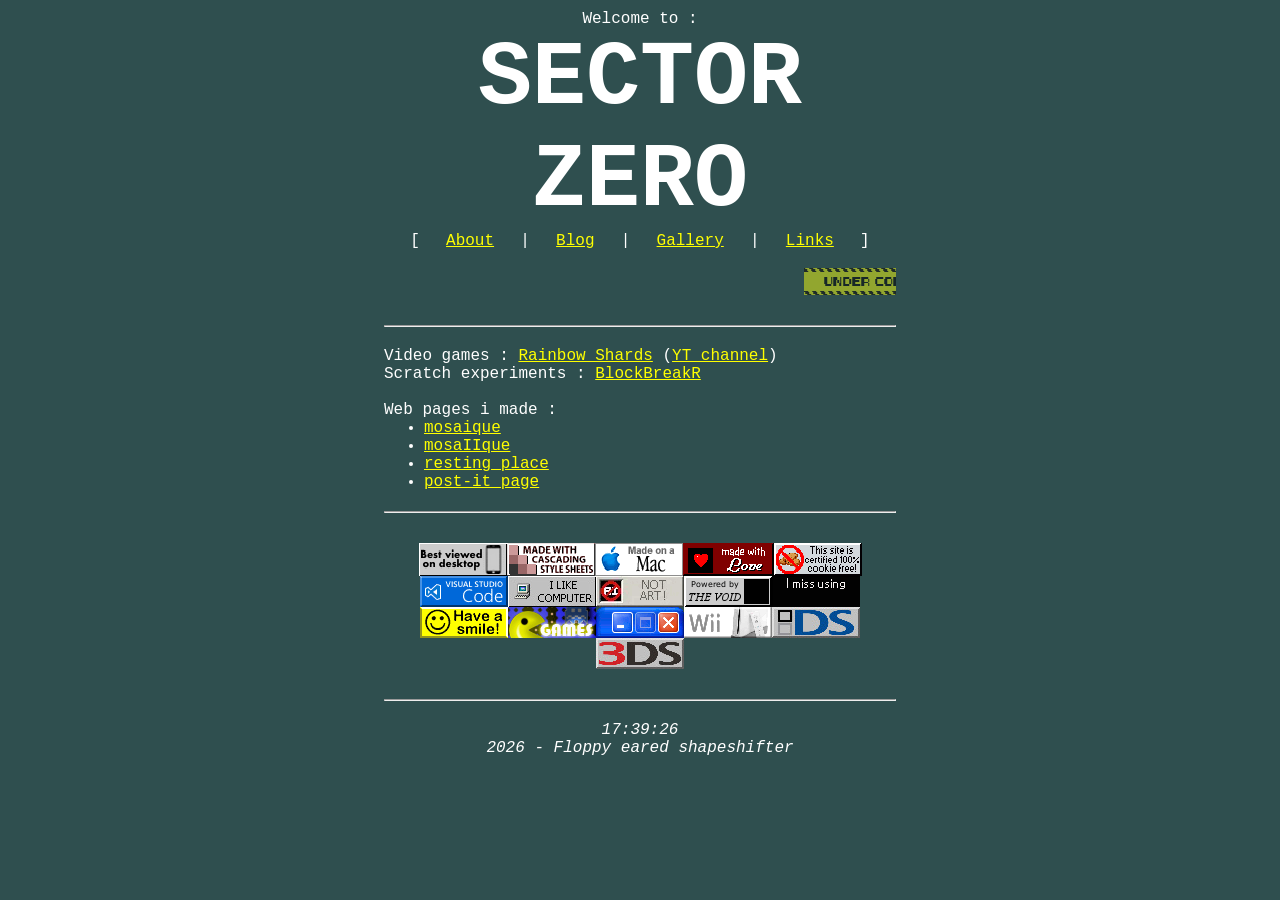
<file: index.html>
<!DOCTYPE html>
<html lang="en">
<head>
    <meta charset="UTF-8">
    <meta name="viewport" content="width=device-width, initial-scale=1.0">
    <link rel="stylesheet" href="style.css">
    <title>S0</title>
</head>
<body>
    <header>
        <p id="intro">Welcome to :</p>
        <h1>SECTOR ZERO</h1>
        <ul class="spList">
            <li>[</li>
            <li><a href="about/index.html">About</a></li>
            <li>|</li>
            <li><a href="blog/index.html">Blog</a></li>
            <li>|</li>
            <li><a href="gallery/index.html">Gallery</a></li>
            <li>|</li>
            <li><a href="links/index.html">Links</a></li>
            <li>]</li>
        </ul>
        <br>
        <marquee>
            <img src="img/blink/construction.gif">
            <img src="img/blink/flower.gif">
            <img src="img/blink/clover.gif">
            <img src="img/blink/dreamPix.gif">
            <img src="img/blink/glitter.gif">
            <img src="img/blink/night.gif">
            <img src="img/blink/belive.gif">
            <img src="img/blink/cherries.gif">
            <img src="img/blink/purple.gif">
            <img src="img/blink/rainbow.gif">
        </marquee>
    </header>
    <hr>
    <main>
        Video games : <a href="https://rainbowshards.itch.io">Rainbow Shards</a> (<a href="https://www.youtube.com/@RainbowShardsGames">YT channel</a>)<br>
        Scratch experiments : <a href="https://scratch.mit.edu/users/BlockBreakR/">BlockBreakR</a><br>
        <br>
        Web pages i made :
        <ul>
            <li><a href="toys/mosaique/index.html">mosaique</a></li>
            <li><a href="toys/mosaIIque/index.html">mosaIIque</a></li>
            <li><a href="toys/rest/index.html">resting place</a></li>
            <li><a href="toys/postIt/Index.html">post-it page</a></li>
        </ul>
    </main>
    <hr>
        <div id="buttonWall">
            <img class="button" src="img/inside/bestvieweddesktop.gif" alt="This website is best viewed on desktop.">
            <img class="button" src="img/inside/css.gif" alt="This website is made with css, too bad you can't see how pretty it is. Don't worry, i tried to make it accessible for you !">
            <img class="button" src="img/inside/mac.gif" alt="This website was made on a Mac.">
            <img class="button" src="img/inside/madewithlove.png" alt="This website was made with love.">
            <img class="button" src="img/inside/nocookies.gif" alt="This website has no cookies !">
            <img class="button" src="img/inside/vsc.gif" alt="This website was made on V-S Code.">

            <img class="button" src="img/inside/puter.jpg" alt="On my 'puter">
            <img class="button" src="img/inside/ai.gif" alt="NO AI">
            <img class="button" src="img/inside/null.gif" id="exeption">
            <img class="button" src="img/inside/pictochat.gif" id="I miss using pictochat">
            <img class="button" src="img/inside/hasmile.gif" alt="Smile !">
            <img class="button" src="img/inside/games.gif" alt="No bacon, just games.">

            <img class="button" src="img/inside/xp.gif" alt="I started on xp">
            <img class="button" src="img/inside/wii.gif" alt="I like the wii">
            <img class="button" src="img/inside/ds.jpg" alt="I like the ds">
            <img class="button" src="img/inside/3s.jpg" alt="I like the 3ds">
        </div>
    <hr>
    <footer>
        <span id="clock">Loading...</span>
        <br>
        2026 - Floppy eared shapeshifter
    </footer>
    <script>
        var span = document.getElementById('clock');

        function time() {
        var d = new Date();
        var s = d.getSeconds();
        var m = d.getMinutes();
        var h = d.getHours();
        span.textContent = 
            ("0" + h).substr(-2) + ":" + ("0" + m).substr(-2) + ":" + ("0" + s).substr(-2);
        }

        setInterval(time, 1000);
    </script>
</body>
</html>
</file>
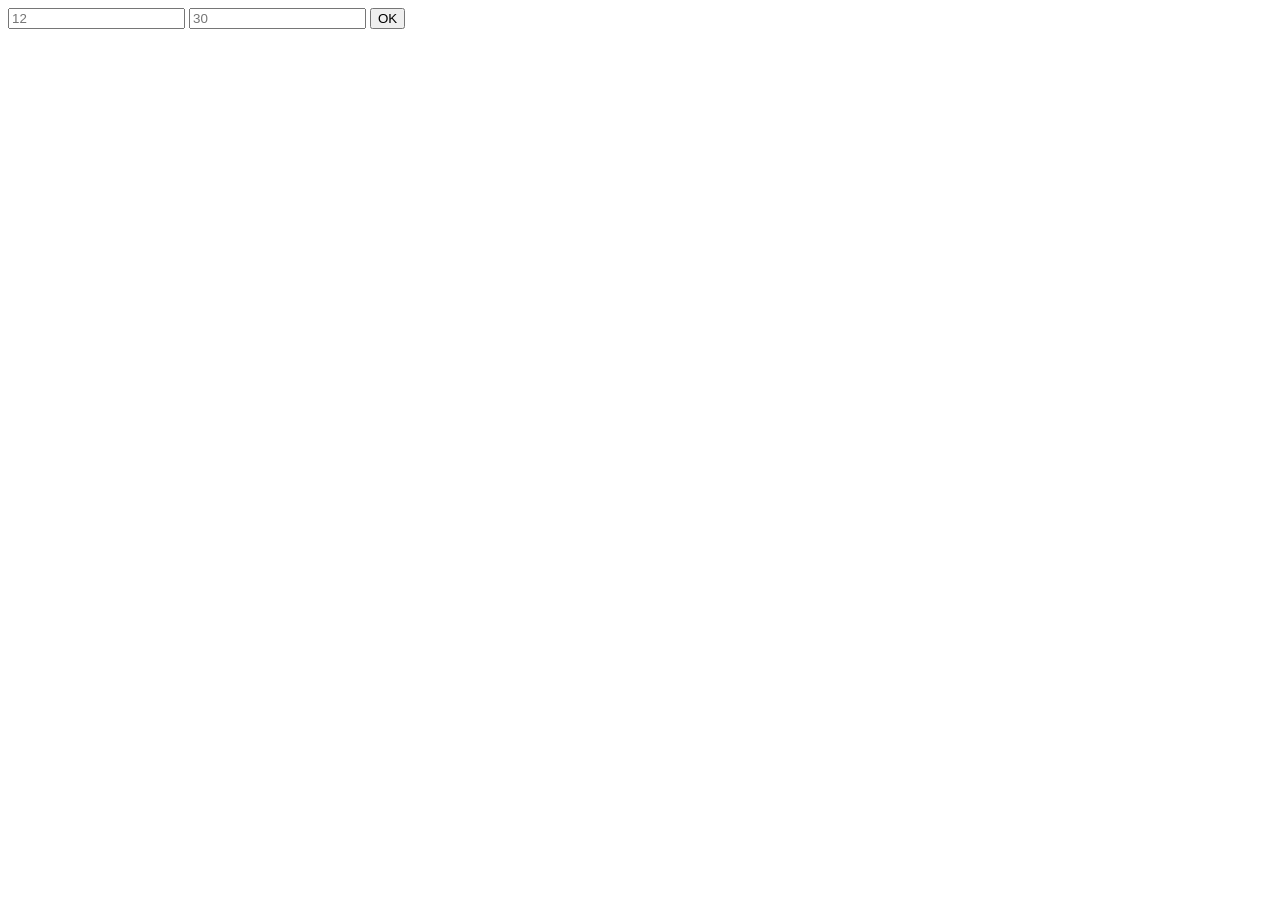
<file: toys/mosaIIque/index.html>
<!DOCTYPE html>
<html lang="en">
<head>
    <meta charset="UTF-8">
    <meta name="viewport" content="width=device-width, initial-scale=1.0">
    <title>Document</title>
</head>
<body>
    <div id="question">
        <input type="number" id="nb1" placeholder="12">
        <input type="number" id="nb2" placeholder="30">
        <button onclick="tableau()">OK</button>
    </div>
    <div id="tableau"><!-- Résultat --></div>
</body>
<script>
    var input1 = document.getElementById("nb1");
    var input2 = document.getElementById("nb2");

    function tableau() {
        //Création des variables
        var Nx = Number(input1.value); //Nombre de colonnes
        var Ny = Number(input2.value); //Nombre de lignes
        console.log("Conversion des imputs réussi");

        //Création de la table
        var t = document.createElement("table"); // Crée la balise <table>
        t.style.borderStyle = "solid"; //On ajoute un style (un contour)
        console.log("Table crée");

        //Création du contenu de la table
        for (var i = 0; i < Ny; i++) {
            var ligne = document.createElement("tr")//Crée un autre élément
            console.log("Élément : ligne crée");
            
            //On duplique la case autant de fois que x
            for (var j = 0; j < Nx; j++) {
                var elmt = document.createElement("td")//Crée un élément
                elmt.style.borderStyle = "solid"; //On ajoute un style (un contour)
                elmt.style.borderWidth = "0.1px"; //On ajoute un style (un contour)
                elmt.style.width = "10px"; //On ajoute un style (un contour)
                elmt.style.height = "10px"; //On ajoute un style (un contour)
                elmt.style.backgroundColor = getRandomColor(); //On ajoute de la couleure

                console.log("Élément : case");
                elmt.appendChild(document.createTextNode(" ")); //On ajoute du texte à la case
                /*elmt.appendChild(document.createTextNode(" ")); //On ajoute du texte à la case*/
                console.log("Élément : texte ajouté à case");
                ligne.appendChild(elmt); //On ajoute la cases à la ligne
                console.log("Élément : Ajout d'une case à ligne");
            }
            t.appendChild(ligne);
            console.log(t);
            console.log("Élément : ligne ajouté à Table");
        }

        //Compilation finale
        var table = document.getElementById("tableau"); //La variable "t" prend l'ID de "tableau"
        console.log("Élément : compilation finale...");
        table.appendChild(t) //appendChild ajoute <table> au "tableau" qui est la balise <div>
    }

    function getRandomColor() {
    var letters = '0123456789ABCDEF';
    var color = '#';
    for (var i = 0; i < 6; i++) {
        color += letters[Math.floor(Math.random() * 16)];
    }
    return color;
    }
</script>
</html>
</file>
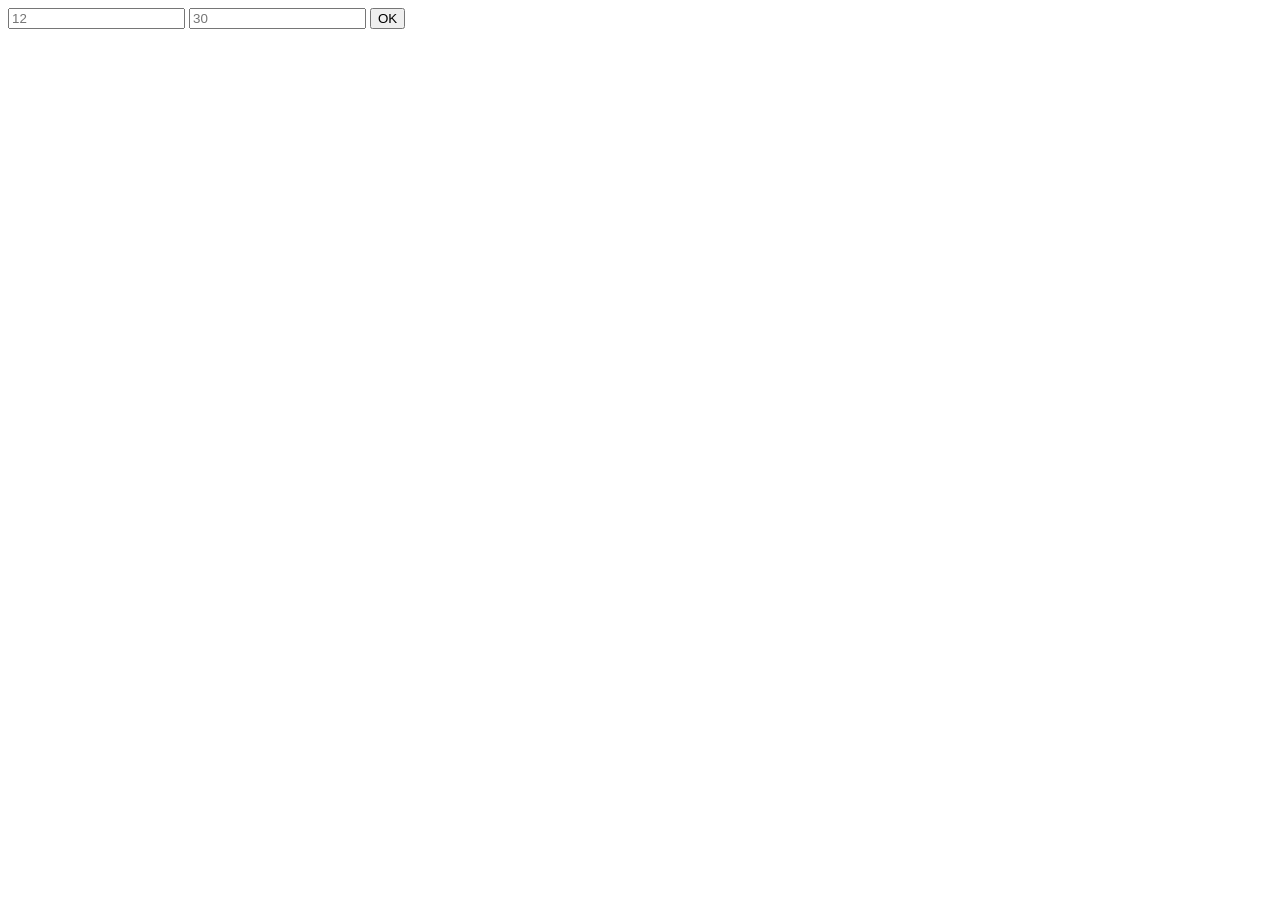
<file: toys/mosaique/index.html>
<!DOCTYPE html>
<html lang="en">
<head>
    <meta charset="UTF-8">
    <meta name="viewport" content="width=device-width, initial-scale=1.0">
    <title>Document</title>
</head>
<body>
    <div id="question">
        <input type="number" id="nb1" placeholder="12">
        <input type="number" id="nb2" placeholder="30">
        <button onclick="tableau()">OK</button>
    </div>
    <div id="tableau"><!-- Résultat --></div>
</body>
<script>
    var input1 = document.getElementById("nb1");
    var input2 = document.getElementById("nb2");

    function tableau() {
        //Création des variables
        var Nx = Number(input1.value); //Nombre de colonnes
        var Ny = Number(input2.value); //Nombre de lignes
        console.log("Conversion des imputs réussi");

        //Création de la table
        var t = document.createElement("table"); // Crée la balise <table>
        t.style.borderStyle = "solid"; //On ajoute un style (un contour)
        console.log("Table crée");

        //Création du contenu de la table
        for (var i = 0; i < Ny; i++) {
            var ligne = document.createElement("tr")//Crée un autre élément
            console.log("Élément : ligne crée");
            
            //On duplique la case autant de fois que x
            for (var j = 0; j < Nx; j++) {
                var elmt = document.createElement("td")//Crée un élément
                elmt.style.borderStyle = "solid"; //On ajoute un style (un contour)
                elmt.style.borderWidth = "1px"; //On ajoute un style (un contour)
                elmt.style.backgroundColor = getRandomColor(); //On ajoute de la couleure

                console.log("Élément : case");
                elmt.appendChild(document.createTextNode(i+j)); //On ajoute du texte à la case
                /*elmt.appendChild(document.createTextNode(" ")); //On ajoute du texte à la case*/
                console.log("Élément : texte ajouté à case");
                ligne.appendChild(elmt); //On ajoute la cases à la ligne
                console.log("Élément : Ajout d'une case à ligne");
            }
            t.appendChild(ligne);
            console.log(t);
            console.log("Élément : ligne ajouté à Table");
        }

        //Compilation finale
        var table = document.getElementById("tableau"); //La variable "t" prend l'ID de "tableau"
        console.log("Élément : compilation finale...");
        table.appendChild(t) //appendChild ajoute <table> au "tableau" qui est la balise <div>
    }

    function getRandomColor() {
    var letters = '0123456789ABCDEF';
    var color = '#';
    for (var i = 0; i < 6; i++) {
        color += letters[Math.floor(Math.random() * 16)];
    }
    return color;
    }
</script>
</html>
</file>
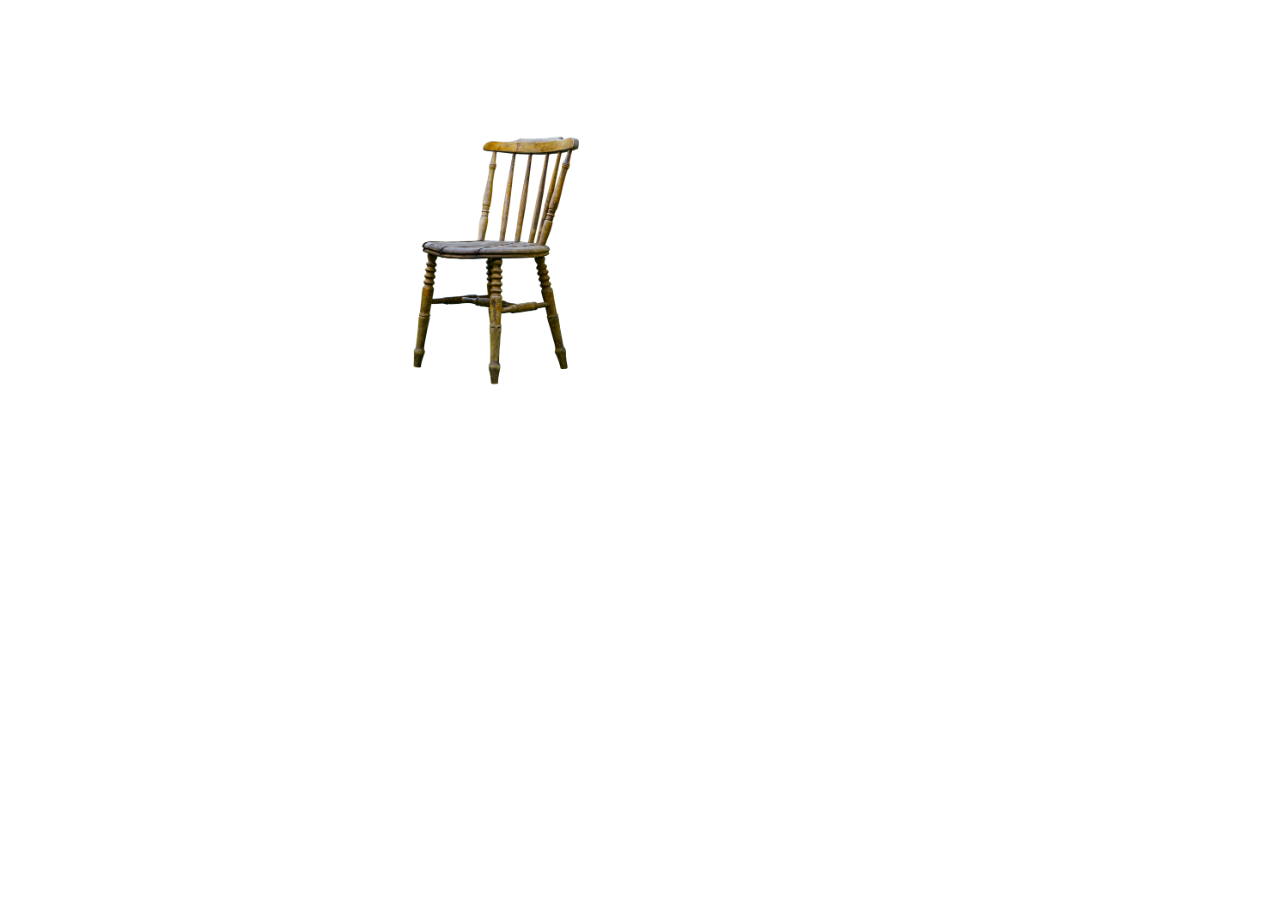
<file: toys/rest/index.html>
<!DOCTYPE html>
<html lang="en">
<head>
    <meta charset="UTF-8">
    <meta name="viewport" content="width=device-width, initial-scale=1.0">
    <title>Resting room</title>
    <style>
        img {
            max-width: 20%;
            position: absolute;
            top: 123px;
            left: 365px;
        }

        p {
            color: white;
        }
    </style>
</head>
<body>
    <img src="chair.png" alt="Chair">
    <p>Come on, rest a while.</p>
    <!-- December 5th 2025 - Quentin Guilhem-->
</body>
</html>
</file>
<file: style.css>
/* Main blocks */
* {
    margin: 0;
}

body {
    background-color: darkslategray;
    /*background-image: url(img/backgroundTile.png);
    background-repeat: repeat;*/
    color: white;
    font-family: 'Courier New', Courier, monospace;
    display: flex;
    flex-direction: column;
    padding: 0 30%;
}

header {
    text-align: center;
}

footer {
    text-align: center;
    font-style: italic;
}

/* Basics */
h1 {
    font-size: 10vh;
    color: white;
}

h2 {
    padding-top: 15px;
}

hr {
    margin: 20px 0;
}

#intro {
    padding-top: 10px;
}

.spList {
    list-style: none;
    display: flex;
    flex-wrap: wrap;
    flex-direction: row;
    justify-content: space-evenly;
    padding-left: 0;
}

/* Links */
a {
    color: yellow;
    cursor: crosshair;
}

a:hover {
    color: red
}

#homeLnk {
    color: red;
}

#homeLnk:hover {
    color: yellow;
}

/* Blog */
article {
    margin: 10px;
    padding: 10px;
    border-style: solid;
    border-width: 1px;
    border-color: white;
}

article .date {
    font-size: xx-small;
    font-weight: bold;
}

/* Marquee */
marquee {
    opacity: 50%;
    transition: 0.5s;
}

marquee:hover {
    opacity: 100%;
    transition: 0.5s;
}

marquee img {
    width: 200px;

}

/* Images */
img { 
    image-rendering: optimizeSpeed;             /* STOP SMOOTHING, GIVE ME SPEED  */
    image-rendering: -moz-crisp-edges;          /* Firefox                        */
    image-rendering: -o-crisp-edges;            /* Opera                          */
    image-rendering: -webkit-optimize-contrast; /* Chrome (and eventually Safari) */
    image-rendering: pixelated;                 /* Universal support since 2021   */
    image-rendering: optimize-contrast;         /* CSS3 Proposed                  */
    -ms-interpolation-mode: nearest-neighbor;   /* IE8+                           */
}

#buttonWall {
    display: flex;
    flex-direction: row;
    flex-wrap: wrap;
    justify-content: center;
    margin: 10px 0;
}

#gallery {
    display: flex;
    flex-direction: row;
    flex-wrap: wrap;
    gap: 10px;
    justify-content: space-between;
    margin: 10px 0;
}

#gallery img {
    width: 80px;
    height: 80px;
}

/* Responsive */
@media screen and (max-width: 900px) {
  body {
    padding: 10%;
  }
}
</file>
